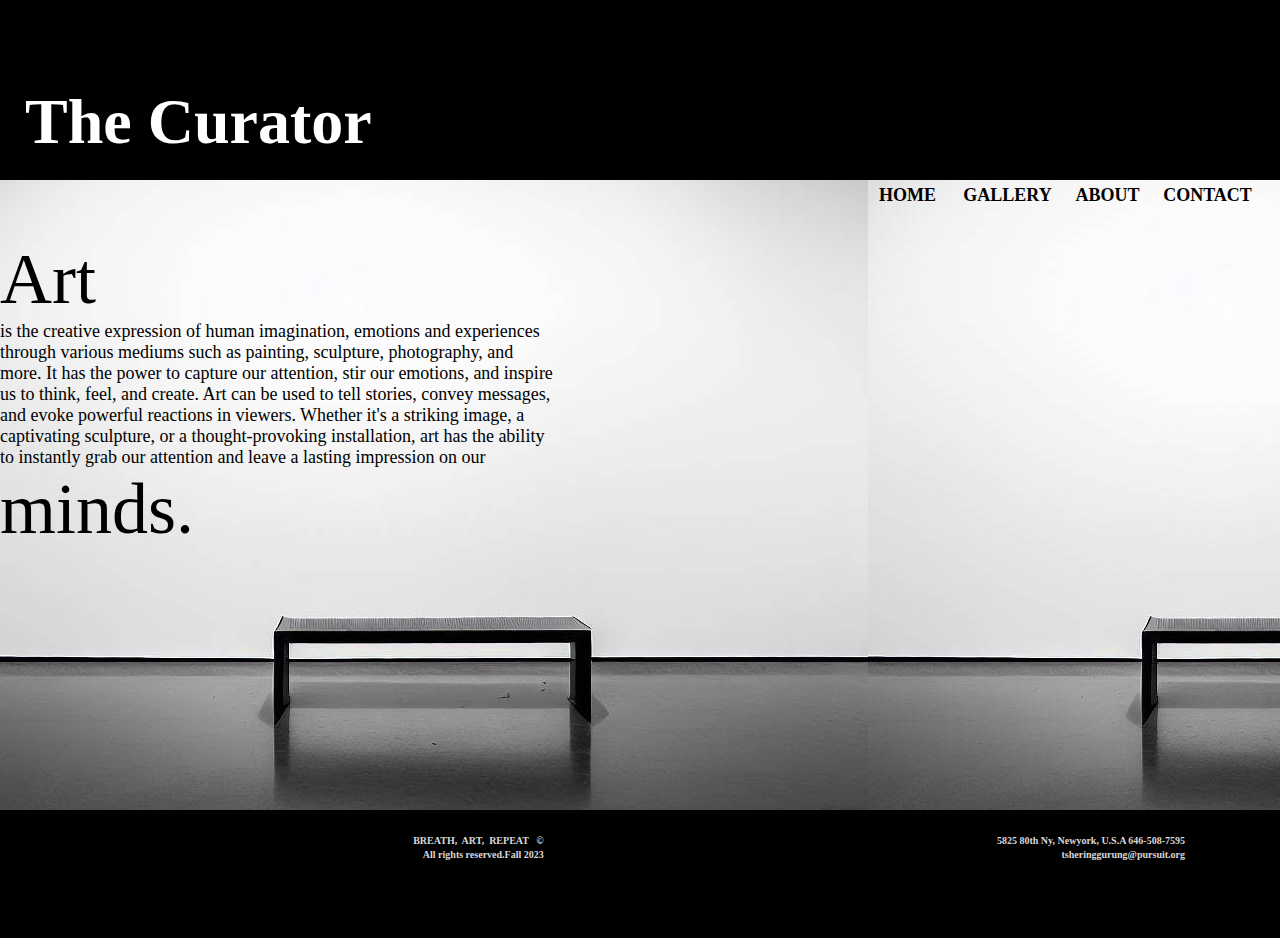
<file: index.html>
<!DOCTYPE html>
<html lang="en">
<head>
    <meta charset="UTF-8">
    <meta http-equiv="X-UA-Compatible" content="IE=edge">
    <meta name="viewport" content="width=device-width, initial-scale=1.0">
    <link rel="stylesheet" href="style.css">
    <script defer src="main.js"></script>
    <title>The Curator</title>
    <link rel="icon" type="image/icon" href="image/favicon.ico">
</head>
<body>
    <div class="container">
        <h1>The Curator</h1> 
        <ul id="button">
            <li><a href="index.html">HOME</a></li>
            <li><a href="gallery.html">GALLERY</a></li>
            <li><a href="about.html">ABOUT</a></li>
            <li><a href="contact.html">CONTACT</a></li>
        </ul>
       <div id="add"><p> <span>Art</span> <br> is the creative expression of human imagination, emotions  and experiences   through various mediums such as painting, sculpture, photography, and more. It has the power to capture our attention, stir our emotions, and inspire us to think, feel, and create. Art can be used to tell stories, convey messages, and evoke powerful reactions in viewers. Whether it's a striking image, a captivating sculpture, or a thought-provoking installation, art has the ability to instantly grab our attention and leave a lasting impression on our <span>minds.</span></p></div>
       
        <div class="end">
          <ul class="second-grid">
            <li>BREATH,&nbsp ART,&nbsp REPEAT &nbsp ©</li>
            <li>5825 80th Ny, Newyork, U.S.A 646-508-7595</li>
            <li>All rights reserved.Fall 2023</li>
            <li>tsheringgurung@pursuit.org</li>
          </ul>
        </div>
    </div>
    
  
</body>
</html>
</file>
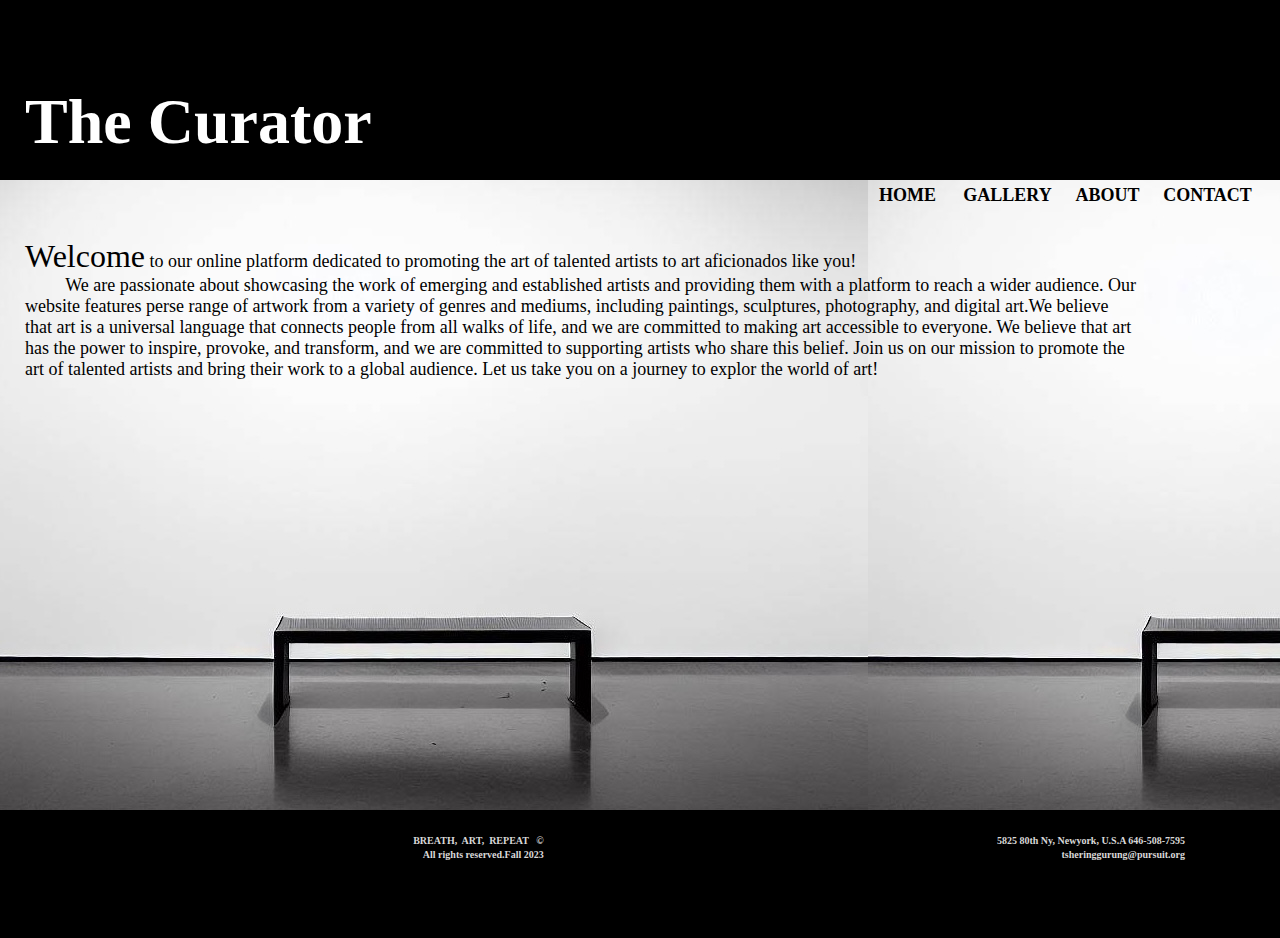
<file: about.html>
<!DOCTYPE html>
<html lang="en">
<head>
    <meta charset="UTF-8">
    <meta http-equiv="X-UA-Compatible" content="IE=edge">
    <meta name="viewport" content="width=device-width, initial-scale=1.0">
    <link rel="stylesheet" href="style.css">
    <title>The Curator</title>
    <link rel="icon" type="image/icon" href="image/favicon.ico">
</head>
<body>
    <div class="container">
        <h1>The Curator</h1> 
        <ul id="button">
            <li><a href="index.html">HOME</a></li>
            <li><a href="gallery.html">GALLERY</a></li>
            <li><a href="about.html">ABOUT</a></li>
            <li><a href="contact.html">CONTACT</a></li>
        </ul>
        <p class="about-p"> <span class="about-span">Welcome</span>  to our online platform dedicated to promoting the art of talented artists to art aficionados like you! <br>&emsp;&emsp; We are passionate about showcasing the work of emerging and established artists and providing them with a platform to reach a wider audience.
            Our website features perse range of artwork from a variety of genres and mediums, including paintings, sculptures, photography, and digital art.We believe that art is a universal language that connects people from all walks of life, and we are committed to making art accessible to everyone. 
                We believe that art has the power to inspire, provoke, and transform, and we are committed to supporting artists who share this belief. Join us on our mission to promote the art of talented artists and bring their work to a global audience. Let us take you on a journey to explor the world of art!  
        </p>
        <div class="end">
            <ul class="second-grid">
              <li>BREATH,&nbsp ART,&nbsp REPEAT &nbsp ©</li>
              <li>5825 80th Ny, Newyork, U.S.A 646-508-7595</li>
              <li>All rights reserved.Fall 2023</li>
              <li>tsheringgurung@pursuit.org</li>
            </ul>
          </div>
    </div>      
    </main>
</body>
</html>
</file>
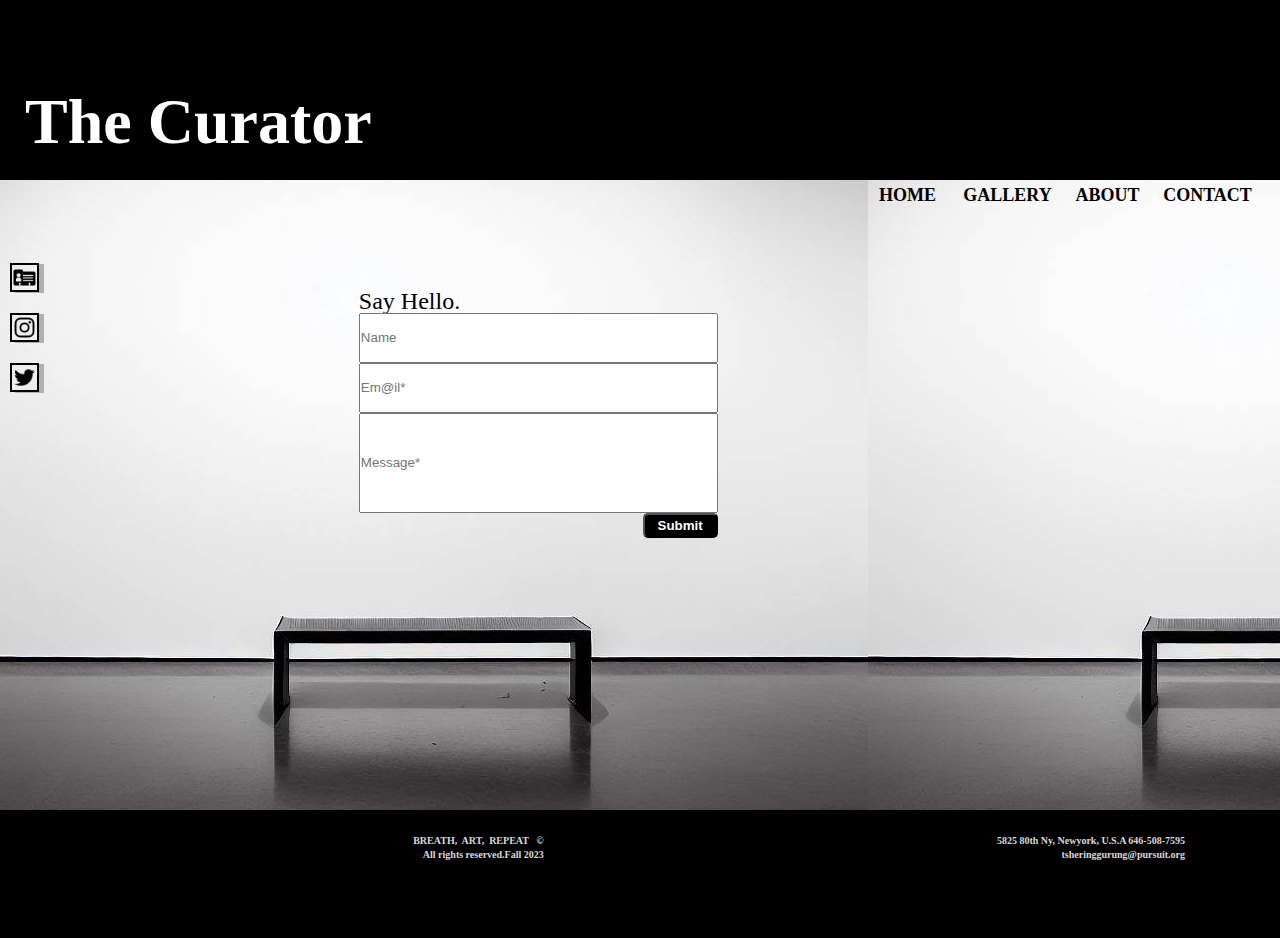
<file: contact.html>
<!DOCTYPE html>
<html lang="en">
<head>
    <meta charset="UTF-8">
    <meta http-equiv="X-UA-Compatible" content="IE=edge">
    <meta name="viewport" content="width=device-width, initial-scale=1.0">
    <link rel="stylesheet" href="style.css">
    
    <title>The Curator</title>
    <link rel="icon" type="image/icon" href="image/favicon.ico">
</head>
<body>
    <div class="container">
            <h1>The Curator</h1> 
            <ul id="button">
                <li><a href="index.html">HOME</a></li>
                <li><a href="gallery.html">GALLERY</a></li>
                <li><a href="about.html">ABOUT</a></li>
                <li><a href="contact.html">CONTACT</a></li>
            </ul>

                <form class="contact-form" id="contact-form">
                    <a href="https://www.linkedin.com/in/tsheringgurungny/" target="_blank"><img class="icon1" src="image/icon1.png" alt="icon1"></a> 
                    <a href="https://www.linkedin.com/in/tsheringgurungny/" target="_blank"><img class="icon2" src="image/icon2.png" alt="icon1"></a> 
                    <a href="https://www.linkedin.com/in/tsheringgurungny/" target="_blank"><img class="icon3" src="image/icon3.png" alt="icon1"></a> 
                    <p class="contact-p">Say Hello. </p>
                    <input class="name" type="text" name="input" id="name" placeholder="Name">
                    <input class="email" type="email" name="input" id="email" placeholder="Em@il*" required>
                    <input class="message" type="text" name="input" id="message" placeholder="Message*" required>
                    <!-- <button id="contact-button">Submit</button> -->
                    <input class="contact-button" type="submit">
        
                </form>
                
            <div class="end">
                <ul class="second-grid">
                  <li>BREATH,&nbsp ART,&nbsp REPEAT &nbsp ©</li>
                  <li>5825 80th Ny, Newyork, U.S.A 646-508-7595</li>
                  <li>All rights reserved.Fall 2023</li>
                  <li><a class="link" href="https://www.linkedin.com/in/tsheringgurungny/" target="_blank">tsheringgurung@pursuit.org</a> </li>
                </ul>
            </div>
            
    </div>
    <script defer src="main.js"></script>
</body>
</html>
<!-- https://www.linkedin.com/in/tsheringgurungus/" target="_blank -->
</file>
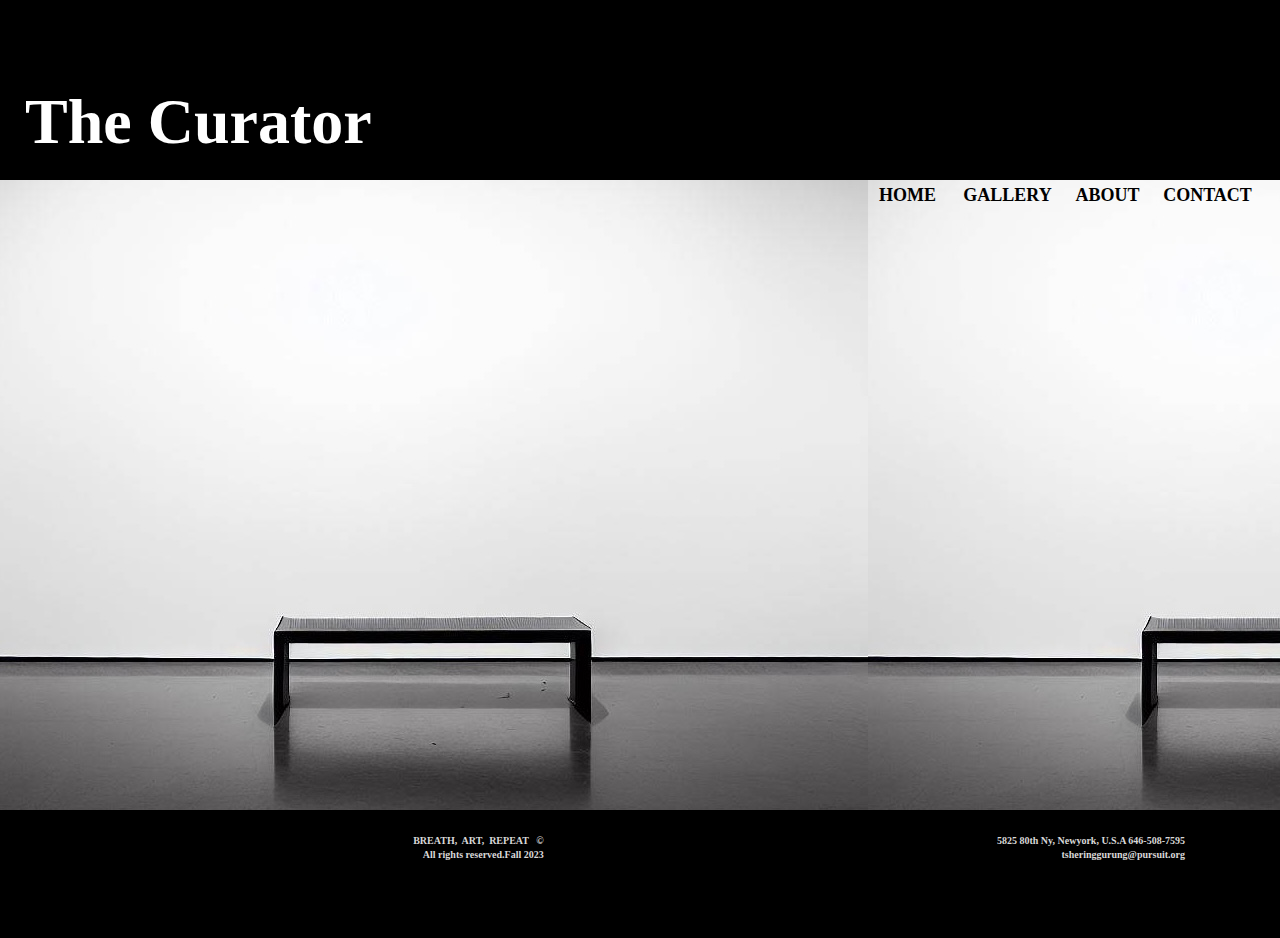
<file: gallery.html>
<!DOCTYPE html>
<html lang="en">
<head>
    <meta charset="UTF-8">
    <meta http-equiv="X-UA-Compatible" content="IE=edge">
    <meta name="viewport" content="width=device-width, initial-scale=1.0">
    <link rel="stylesheet" href="style.css">
    <script defer src="main.js"></script>
    <title>The Curator</title>
    <link rel="icon" type="image/icon" href="image/favicon.ico">
</head>
<body>
    <div class="container">
        <h1>The Curator</h1> 
        <ul id="button">
            <li><a href="index.html">HOME</a></li>
            <li><a href="gallery.html">GALLERY</a></li>
            <li><a href="about.html">ABOUT</a></li>
            <li><a href="contact.html">CONTACT</a></li>
        </ul>
        <div id="gallery-add"></div>
        
        <div class="end">
            <ul class="second-grid">
              <li>BREATH,&nbsp ART,&nbsp REPEAT &nbsp ©</li>
              <li>5825 80th Ny, Newyork, U.S.A 646-508-7595</li>
              <li>All rights reserved.Fall 2023</li>
              <li>tsheringgurung@pursuit.org</li>
            </ul>
          </div>
    </div>      
</body>
</html>
</file>
<file: style.css>
* {
    padding: 0%;
    margin: 0%;
    /* border: 2px solid yellow; */
}
body {
    background-image:url(image/bench.jpg)
}

.container {
    width: 100vw;
    height: 100vh;
    display: grid;
    gap: 5px;
    /* grid-template-columns: auto; */
    grid-template-rows: 20% 2.5% auto 10%;
    
}

h1 {
    background-color: black;
    color: white;
    /* border: 2px solid blue; */
    font-size:4em;
    grid-column: span 2;
    padding-top: 85px;
    padding-left: 25px;
    
}
ul {
    display: grid;
    grid-template-columns: repeat(4,100px);
    /* border: 2px solid red; */
    grid-column: span 2;
    justify-content: end;
    
}
li {
    list-style: none;
    font-weight: bolder;
    font-size: large;
    /* padding-right: 25px; */
    /* border: 1px solid white; */
    /* color: rgb(225, 25, 25); */
    justify-self: center;
    margin-right: 45px;
    
}
img {
    border: 2.5px solid black;
    /* position: relative; */
    box-shadow: 5px 1px rgb(176, 176, 176);
    height: 78vh;
    width: 600px;
    margin-left: 10px;
    margin-bottom: 10px;
}
p{
    /* border: 2px solid rgb(15, 15, 14); */
    font-size:large;
    /* position: absolute; */
    padding-top: 25px;
    padding-right: 45px;
}
.end {
    background-color: black;
   
    grid-column: span 2;
    padding-bottom: 10%;

} 
.second-grid {
   display: grid;
   grid-template-columns: 1fr 1fr; 
   gap: 2.5px;
   padding-top: 25px;
   
}
.second-grid li {
    font-size: x-small;
    justify-self: end;
    color: rgb(217, 216, 216);
    padding-right: 50px;
    
}
.second-grid :hover {
    cursor: none;
}

span {
    font-size: 4em;
}

ul :hover{
    cursor: pointer;
    color: rgb(129, 142, 142);
    transform: scale(1.5);
  
}
a {
    text-decoration: none;
    color: black;
}
#add {
    display: grid;
    grid-template-columns: 1fr 1fr;
}
.link {
    color: rgb(217, 216, 216);
}
.link :hover {
    cursor: pointer;
    
}
/* about.html */

.about-span {
    font-size: xx-large;
} 
.about-p {
    padding: 25px;
}


/* gallery.html */

#gallery-add img {
    width: 300px;
    height: 250px;
   margin-top: 50px;
   margin-left: 45px;
   
}

/* contact.html */

.contact-form {
    display: grid;
    grid-template-columns: 1fr 1fr;
    grid-template-rows: 50px 50px 50px 100px 25px;
    margin-top: 50px;
}
.contact-p {
   font-size: x-large;
   grid-column: 2/3;
   grid-row: 1/2; 
   
}
.name{
    grid-row: 2;
   grid-column: 2/3;
}
.email {
    grid-row: 3;
    grid-column: 2;
}
.message {
   grid-row: 4;
   grid-column: 2/3;
   
}
.contact-button {
    color: white;
    background-color: black;
    font-weight: bolder;
    width: 75px;
    border-radius: 5px;
    justify-self:end;
    grid-row: 5;
   grid-column: 2;

}
.contact-button:hover{
    cursor: pointer;
    color: black;
    background-color: white;
}
.icon1,
.icon2,
.icon3 {
    width: 25px;
    height: 25px;
    justify-content: start;
}

/* mediaquerry */

@media only screen and (max-width: 600px) {
    .container {
        display: grid;
        grid-template-rows: repeat(5, 1fr);
    }
    h1 {
        font-size: 2em; 
        padding-bottom: 20px;
    }
    ul {
        grid-template-columns: repeat(4, 75px);
        justify-content: center;
        padding-left: 28px;
    }
    li {
        font-size: small;
    }
    img {
        width: 350px;
        height: 300px;
        margin-left: 35px;
        margin-top: 15px;
        grid-column: span 2;

    }
    p {
        font-size: medium;
        grid-column: span 2;
        padding-bottom: 29px;
       margin-left: 25px;
    }
    span {
        font-size: 2em;
        color: black;
    }
    
    .second-grid li {
        padding-left: 25px;
    }
    .about-p {
        padding-left: 15px;
        margin-top: 50px;
        margin-bottom: 195px;
    }

    #gallery-add {
     margin-left: 20px;
    }

    /* contact */
    .contact-form {
       height: 75vh;
       grid-template-columns: 95px 250px;
    grid-template-rows: 50px 75px 70px 150px 25px
    }
    .contact-p {
        font-size:large;
    }
    
  }
</file>
